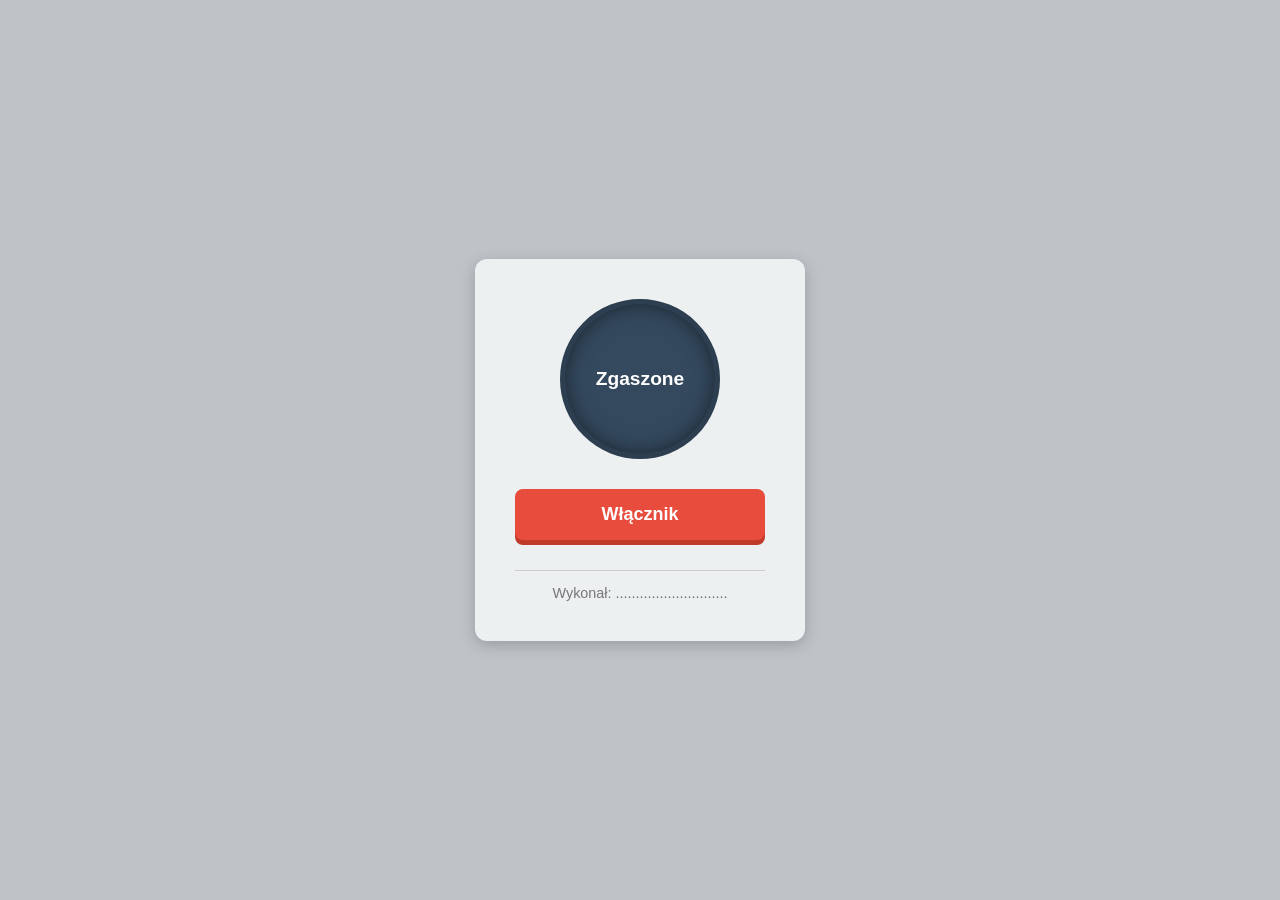
<file: 1P_Klufisnkyi_zadania DOM+/zadanie1_przelacznik_swiatla/szkielet/index.html>
<!DOCTYPE html>
<html lang="pl">
<head>
    <meta charset="UTF-8">
    <meta name="viewport" content="width=device-width, initial-scale=1.0">
    <title>Zadanie 1 - Przełącznik Światła</title>
    <link rel="stylesheet" href="style.css">
</head>
<body>
    <div class="pomieszczenie">
        <div id="zarowka">Zgaszone</div>
        
        <button id="btn-wlacz">Włącznik</button>
        
        <hr style="margin-top: 30px; border: 0; border-top: 1px solid #ccc;">
        <p style="color: #777; font-size: 0.9rem; margin-bottom: 0; text-align: center;">Wykonał: ............................</p>
    </div>
    
    <script src="script.js"></script>
</body>
</html>
</file>
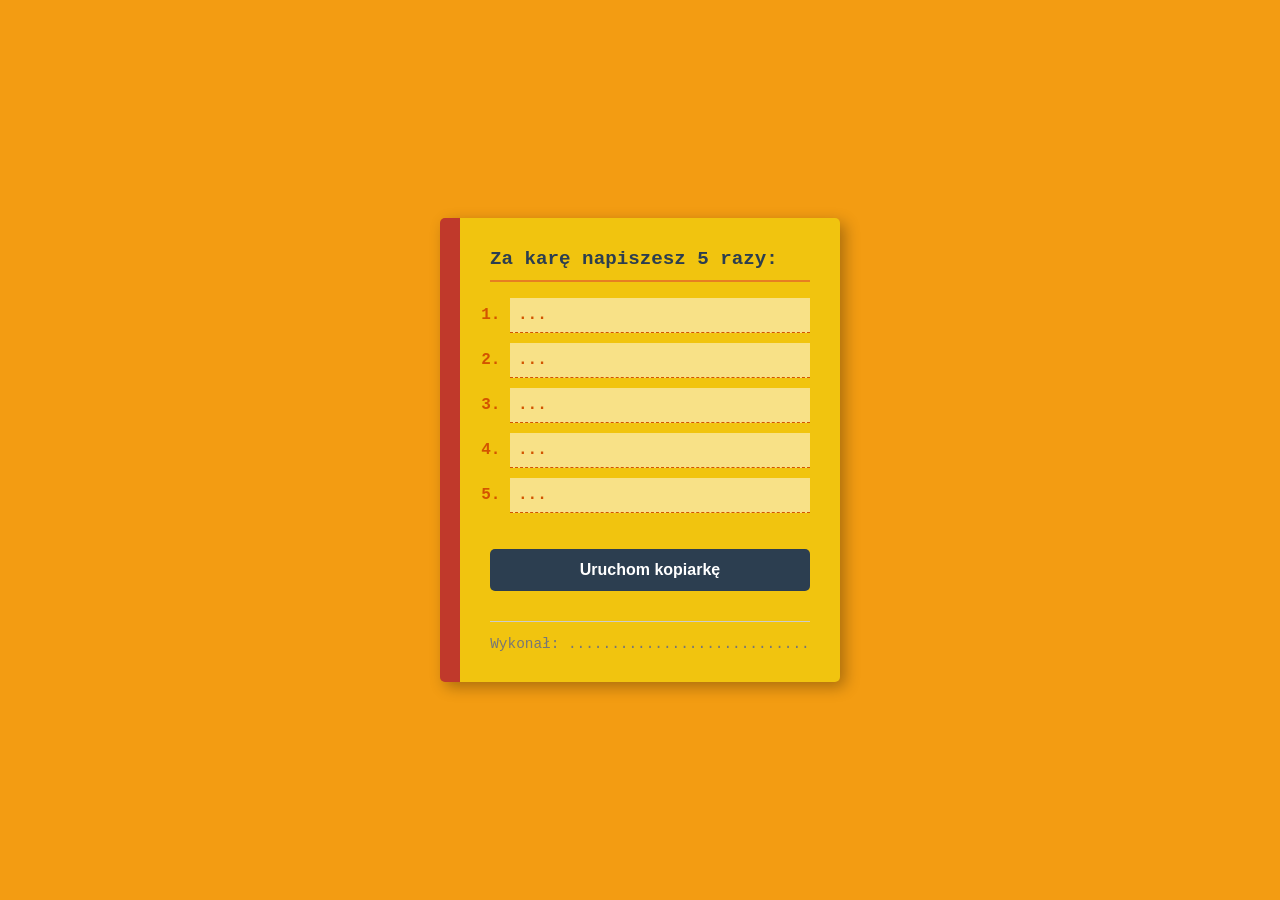
<file: 1P_Klufisnkyi_zadania DOM+/zadanie2_kopiarka/szkielet/index.html>
<!DOCTYPE html>
<html lang="pl">
<head>
    <meta charset="UTF-8">
    <meta name="viewport" content="width=device-width, initial-scale=1.0">
    <title>Zadanie 2 - Kopiarka</title>
    <link rel="stylesheet" href="style.css">
</head>
<body>
    <div class="notatnik">
        <h2>Za karę napiszesz 5 razy:</h2>
        <ul>
            <li>...</li>
            <li>...</li>
            <li>...</li>
            <li>...</li>
            <li>...</li>
        </ul>
        
        <button id="btn-kopiuj">Uruchom kopiarkę</button>
        
        <hr style="margin-top: 30px; border: 0; border-top: 1px solid #ccc;">
        <p style="color: #777; font-size: 0.9rem; margin-bottom: 0; text-align: center;">Wykonał: ............................</p>
    </div>
</body>
</html>
</file>
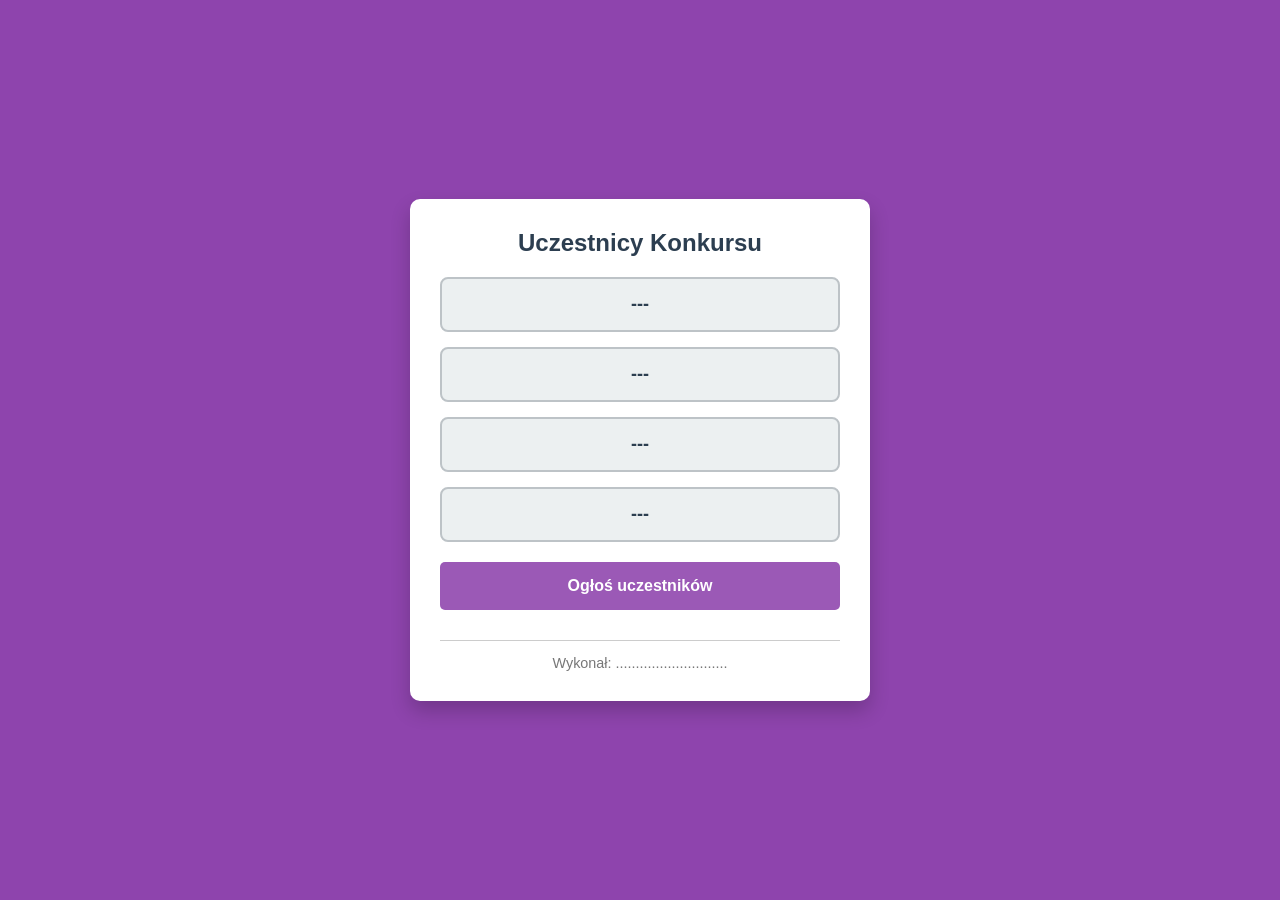
<file: 1P_Klufisnkyi_zadania DOM+/zadanie3_wyliczanka_imion/szkielet/index.html>
<!DOCTYPE html>
<html lang="pl">
<head>
    <meta charset="UTF-8">
    <meta name="viewport" content="width=device-width, initial-scale=1.0">
    <title>Zadanie 3 - Wyliczanka Imion</title>
    <link rel="stylesheet" href="style.css">
</head>
<body>
    <div class="panel">
        <h2>Uczestnicy Konkursu</h2>
        
        <div class="grid">
            <div class="etykieta">---</div>
            <div class="etykieta">---</div>
            <div class="etykieta">---</div>
            <div class="etykieta">---</div>
        </div>
        
        <button id="btn-wypisz">Ogłoś uczestników</button>
        
        <hr style="margin-top: 30px; border: 0; border-top: 1px solid #ccc;">
        <p style="color: #777; font-size: 0.9rem; margin-bottom: 0; text-align: center;">Wykonał: ............................</p>
    </div>
</body>
</html>
</file>
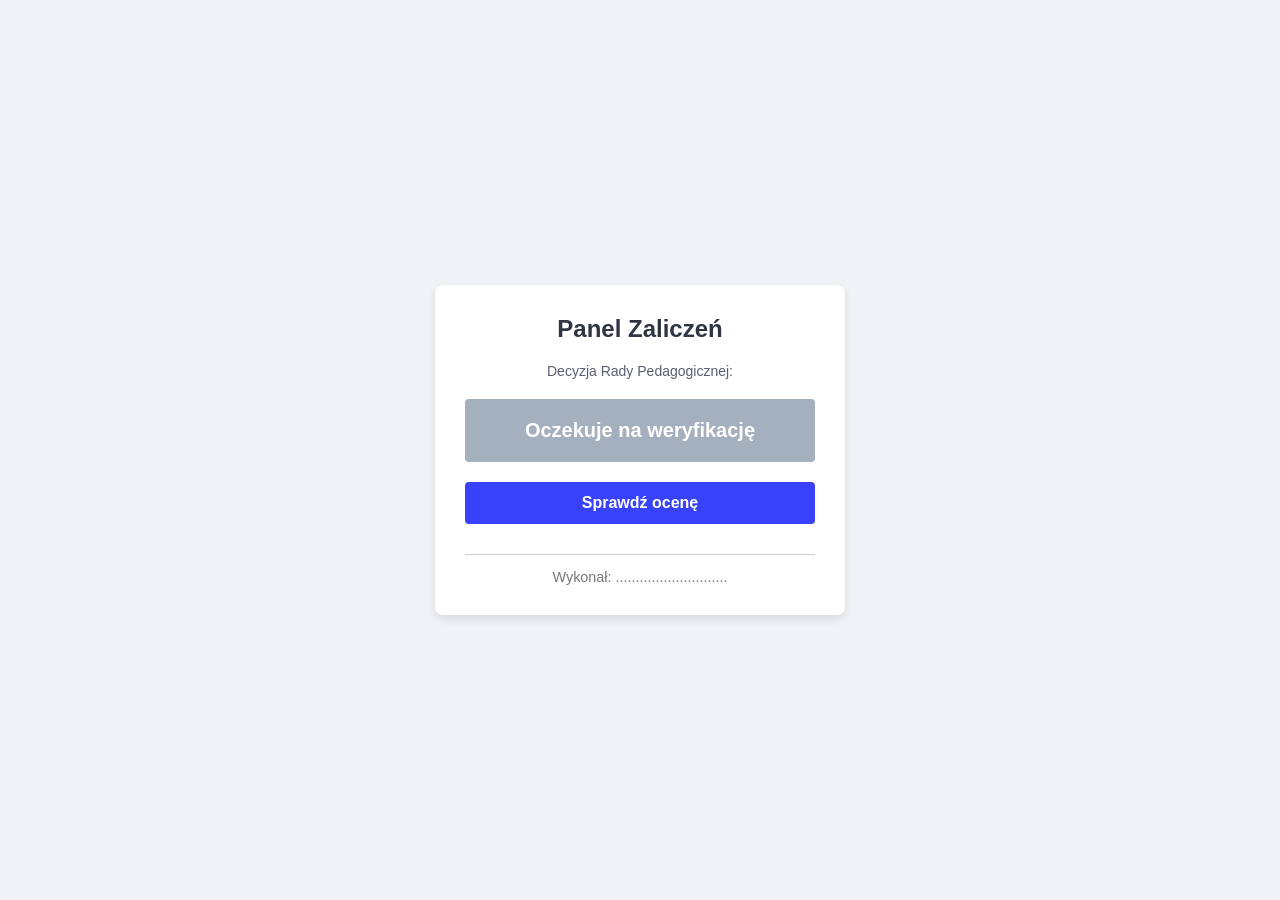
<file: 1P_Klufisnkyi_zadania DOM+/zadanie4_cenzor/szkielet/index.html>
<!DOCTYPE html>
<html lang="pl">
<head>
    <meta charset="UTF-8">
    <meta name="viewport" content="width=device-width, initial-scale=1.0">
    <title>Zadanie 4 - Cenzor</title>
    <link rel="stylesheet" href="style.css">
</head>
<body>
    <div class="panel-oceny">
        <h2>Panel Zaliczeń</h2>
        <p>Decyzja Rady Pedagogicznej:</p>
        
        <div id="certyfikat">Oczekuje na weryfikację</div>
        
        <button id="btn-sprawdz">Sprawdź ocenę</button>
        
        <hr style="margin-top: 30px; border: 0; border-top: 1px solid #ccc;">
        <p style="color: #777; font-size: 0.9rem; margin-bottom: 0; text-align: center;">Wykonał: ............................</p>
    </div>
</body>
</html>
</file>
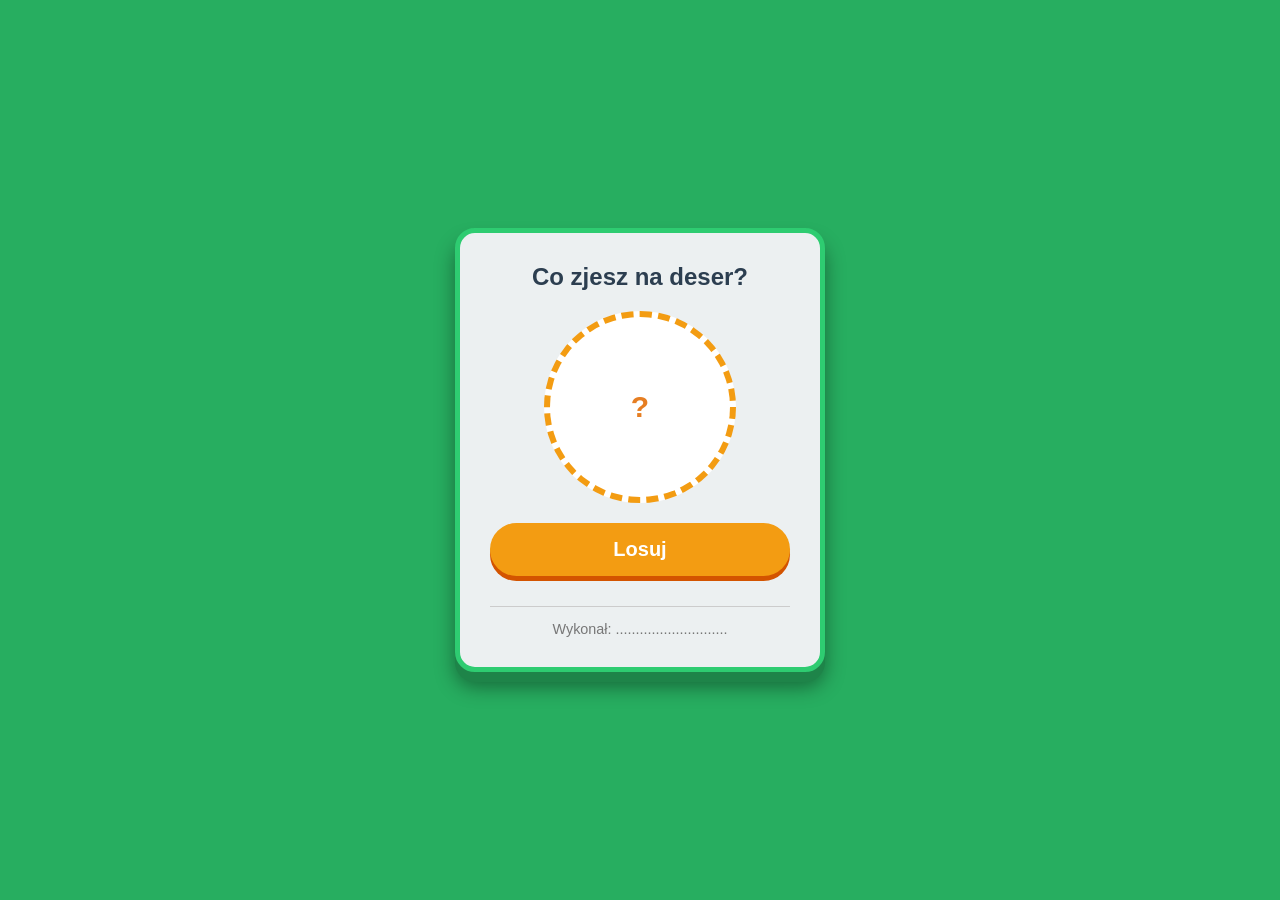
<file: 1P_Klufisnkyi_zadania DOM+/zadanie5_losowy_owoc/szkielet/index.html>
<!DOCTYPE html>
<html lang="pl">
<head>
    <meta charset="UTF-8">
    <meta name="viewport" content="width=device-width, initial-scale=1.0">
    <title>Zadanie 5 - Losowy Owoc</title>
    <link rel="stylesheet" href="style.css">
</head>
<body>
    <div class="maszyna">
        <h2>Co zjesz na deser?</h2>
        
        <div id="wynik">?</div>
        
        <button id="btn-losuj">Losuj</button>
        
        <hr style="margin-top: 30px; border: 0; border-top: 1px solid #ccc;">
        <p style="color: #777; font-size: 0.9rem; margin-bottom: 0; text-align: center;">Wykonał: ............................</p>
    </div>
</body>
</html>
</file>
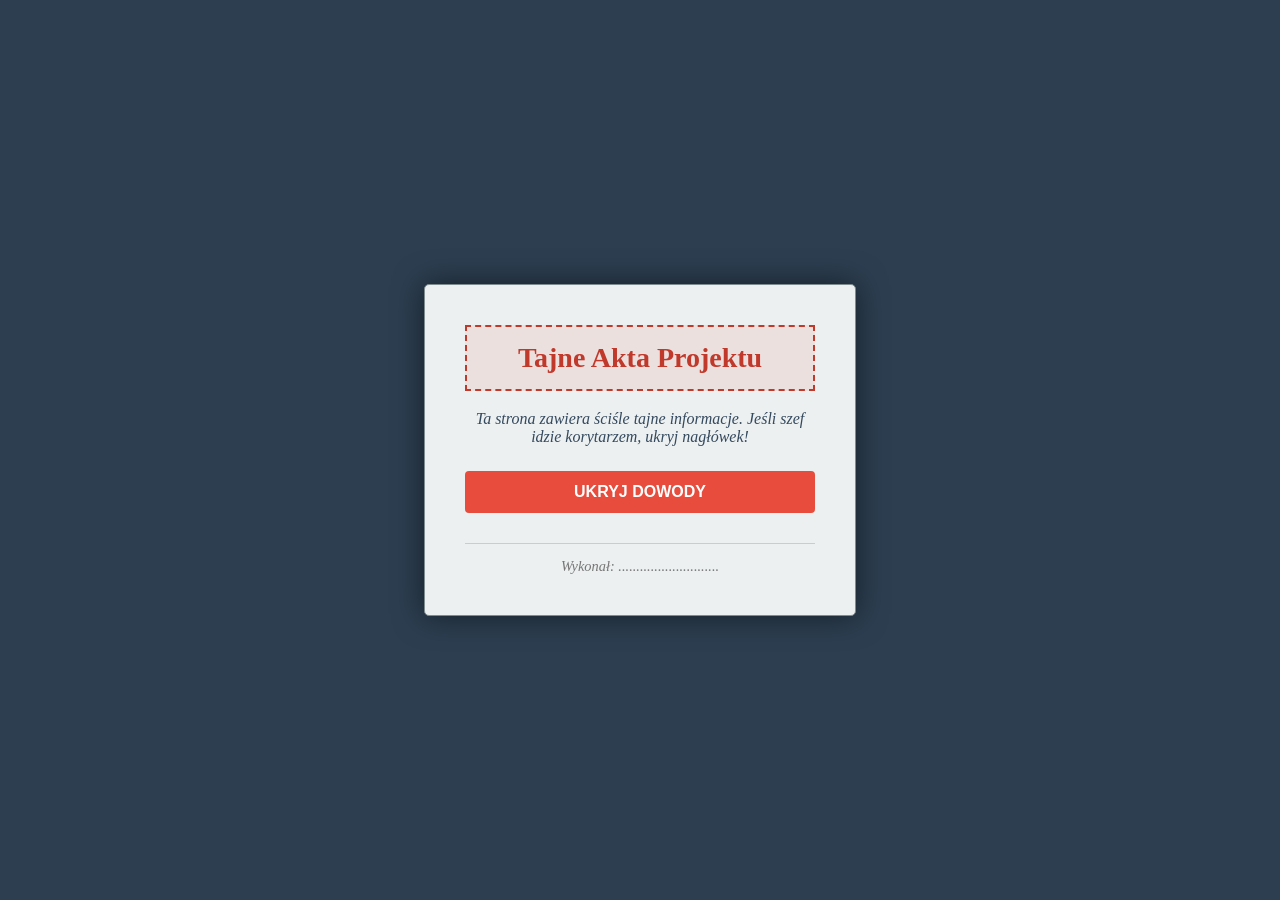
<file: 1P_Klufisnkyi_zadania DOM+/zadanie6_ukrywacz_tytulu/szkielet/index.html>
<!DOCTYPE html>
<html lang="pl">
<head>
    <meta charset="UTF-8">
    <meta name="viewport" content="width=device-width, initial-scale=1.0">
    <title>Zadanie 6 - Ukrywacz Tytułu</title>
    <link rel="stylesheet" href="style.css">
</head>
<body>
    <div class="strona">
        <h1 id="glowny-tytul">Tajne Akta Projektu</h1>
        <p>Ta strona zawiera ściśle tajne informacje. Jeśli szef idzie korytarzem, ukryj nagłówek!</p>
        
        <button id="btn-ukryj">Ukryj Dowody</button>
        
        <hr style="margin-top: 30px; border: 0; border-top: 1px solid #ccc;">
        <p style="color: #777; font-size: 0.9rem; margin-bottom: 0; text-align: center;">Wykonał: ............................</p>
    </div>
</body>
</html>
</file>
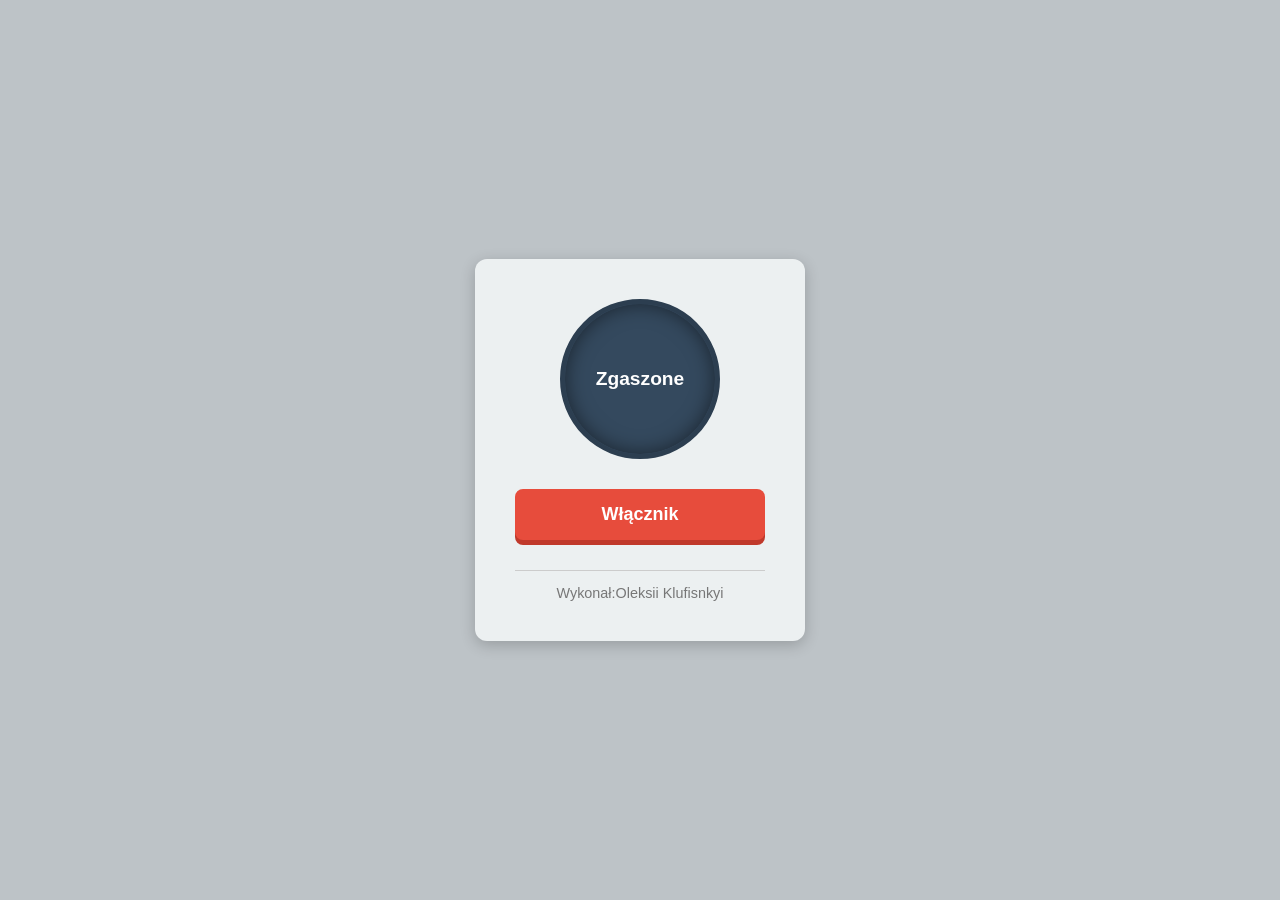
<file: gotove/zadanie1_przelacznik_swiatla/szkielet/index.html>
<!DOCTYPE html>
<html lang="pl">
<head>
    <meta charset="UTF-8">
    <meta name="viewport" content="width=device-width, initial-scale=1.0">
    <title>Zadanie 1 - Przełącznik Światła</title>
    <link rel="stylesheet" href="style.css">
</head>
<body>
    <div class="pomieszczenie">
        <div id="zarowka">Zgaszone</div>
        
        <button id="btn-wlacz">Włącznik</button>
        
        <hr style="margin-top: 30px; border: 0; border-top: 1px solid #ccc;">
        <p style="color: #777; font-size: 0.9rem; margin-bottom: 0; text-align: center;">Wykonał:Oleksii Klufisnkyi</p>
    </div>
    
    <script src="script.js"></script>
</body>
</html>
</file>
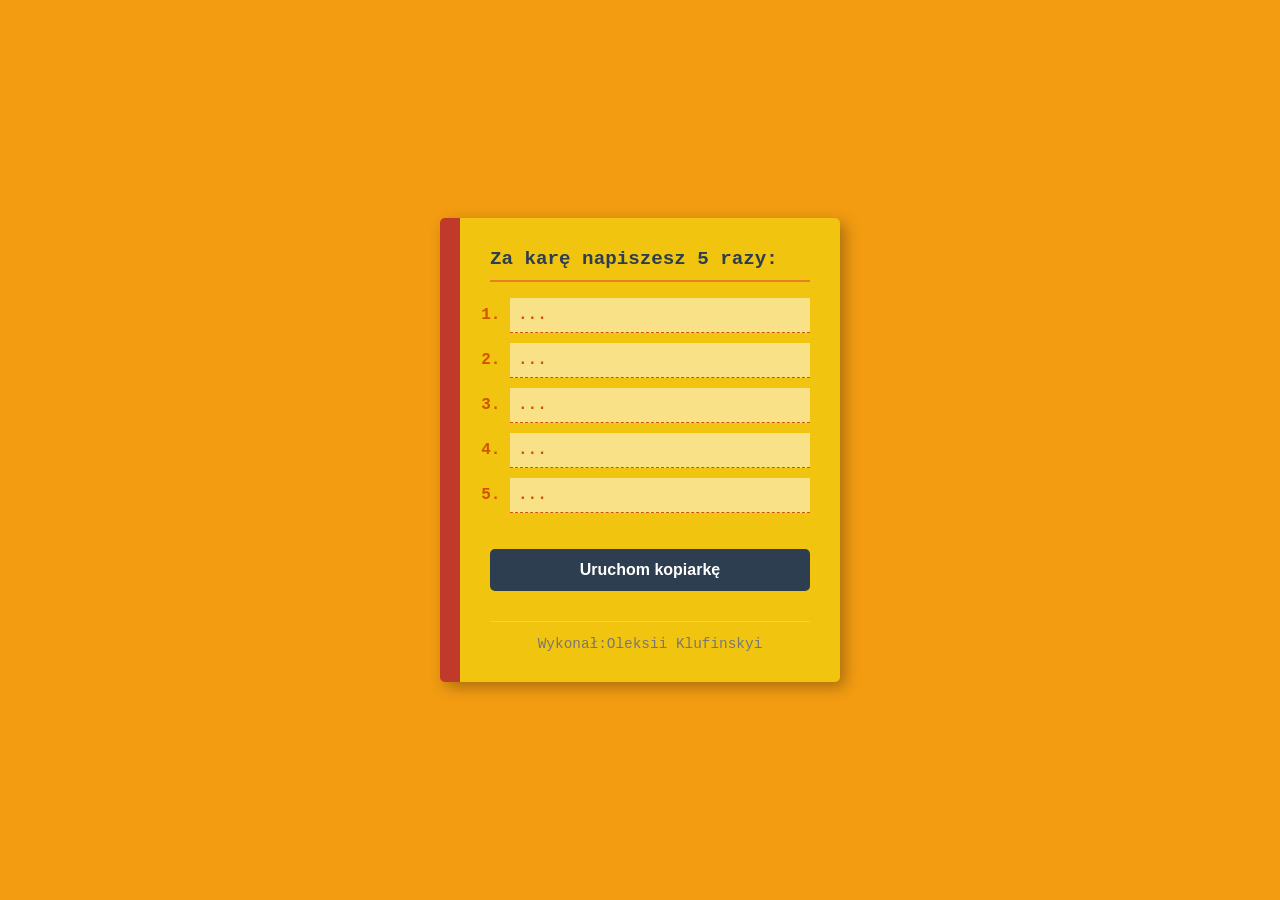
<file: gotove/zadanie2_kopiarka/szkielet/index.html>
<!DOCTYPE html>
<html lang="pl">
<head>
    <meta charset="UTF-8">
    <meta name="viewport" content="width=device-width, initial-scale=1.0">
    <title>Zadanie 2 - Kopiarka</title>
    <link rel="stylesheet" href="style.css">
</head>
<body>
    <div class="notatnik">
        <h2>Za karę napiszesz 5 razy:</h2>
        <ul>
            <li>...</li>
            <li>...</li>
            <li>...</li>
            <li>...</li>
            <li>...</li>
        </ul>
        
        <button id="btn-kopiuj">Uruchom kopiarkę</button>
        
        <hr style="margin-top: 30px; border: 0; border-top: 1px solid #ccc;">
        <p style="color: #777; font-size: 0.9rem; margin-bottom: 0; text-align: center;">Wykonał:Oleksii Klufinskyi</p>
    </div>
<script src="script.js"></script>
</body>
</html>
</file>
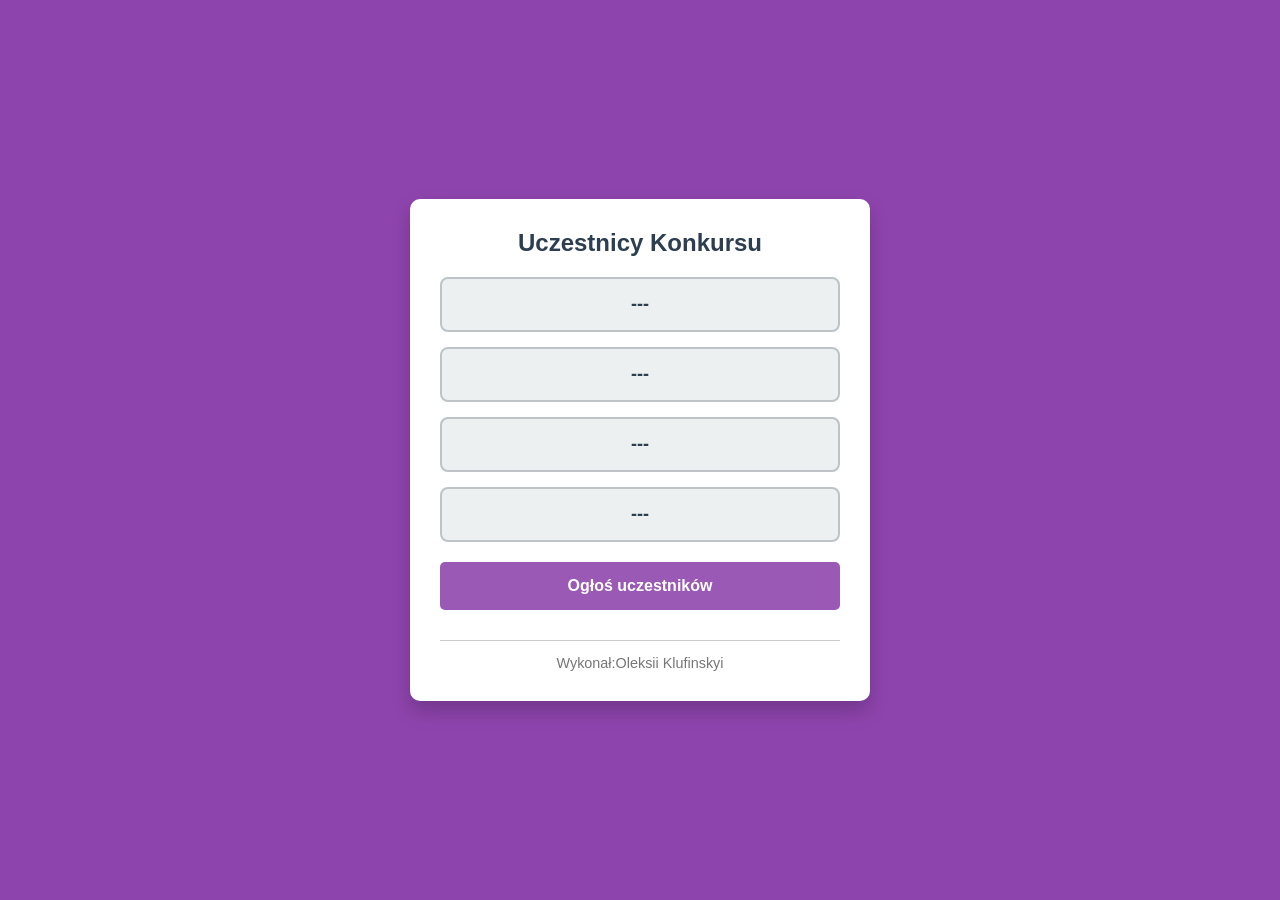
<file: gotove/zadanie3_wyliczanka_imion/szkielet/index.html>
<!DOCTYPE html>
<html lang="pl">
<head>
    <meta charset="UTF-8">
    <meta name="viewport" content="width=device-width, initial-scale=1.0">
    <title>Zadanie 3 - Wyliczanka Imion</title>
    <link rel="stylesheet" href="style.css">
</head>
<body>
    <div class="panel">
        <h2>Uczestnicy Konkursu</h2>
        
        <div class="grid">
            <div class="etykieta">---</div>
            <div class="etykieta">---</div>
            <div class="etykieta">---</div>
            <div class="etykieta">---</div>
        </div>
        
        <button id="btn-wypisz">Ogłoś uczestników</button>
        
        <hr style="margin-top: 30px; border: 0; border-top: 1px solid #ccc;">
        <p style="color: #777; font-size: 0.9rem; margin-bottom: 0; text-align: center;">Wykonał:Oleksii Klufinskyi</p>
    </div>
     <script src="script.js"></script>
</body>
</html>
</file>
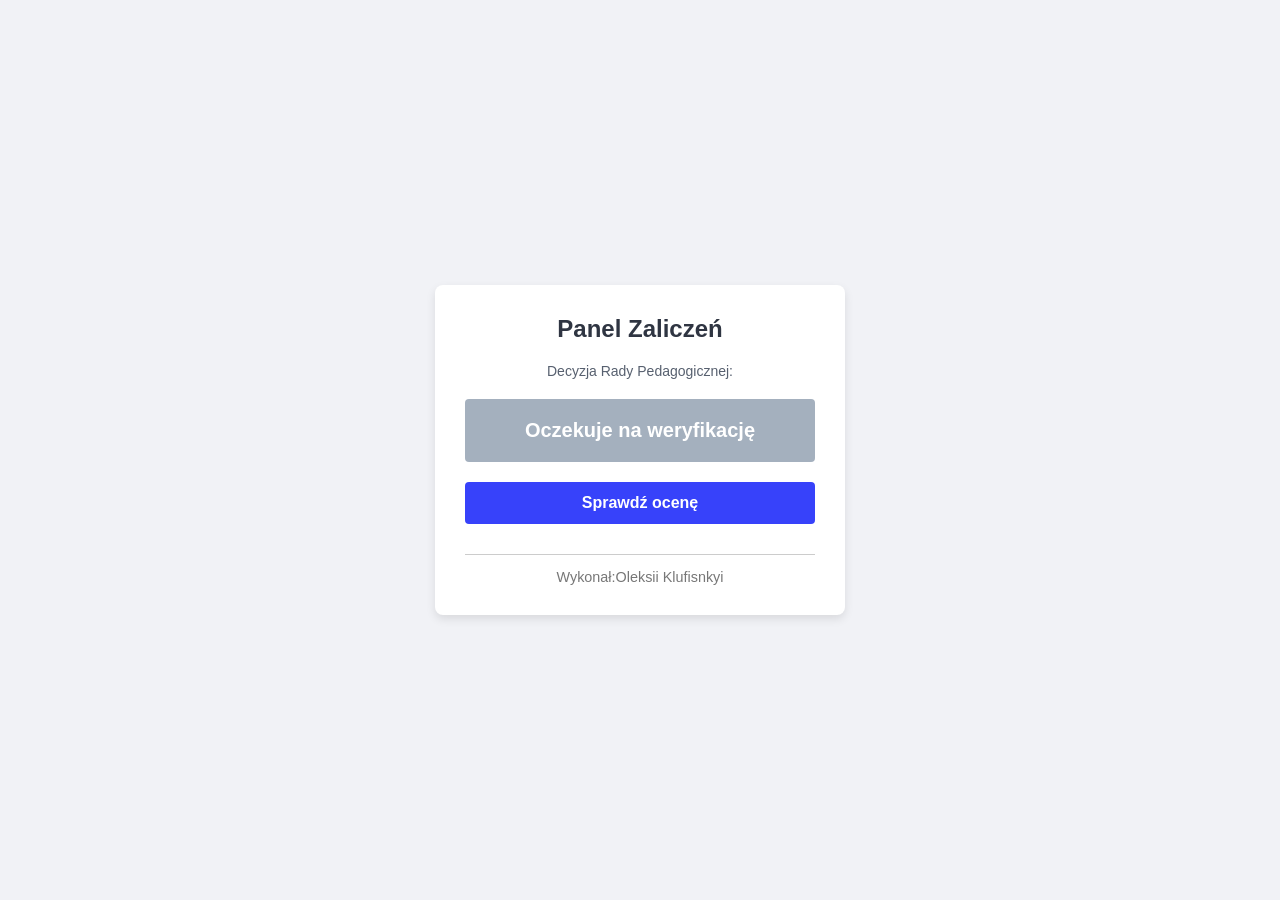
<file: gotove/zadanie4_cenzor/szkielet/index.html>
<!DOCTYPE html>
<html lang="pl">
<head>
    <meta charset="UTF-8">
    <meta name="viewport" content="width=device-width, initial-scale=1.0">
    <title>Zadanie 4 - Cenzor</title>
    <link rel="stylesheet" href="style.css">
</head>
<body>
    <div class="panel-oceny">
        <h2>Panel Zaliczeń</h2>
        <p>Decyzja Rady Pedagogicznej:</p>
        
        <div id="certyfikat">Oczekuje na weryfikację</div>
        
        <button id="btn-sprawdz">Sprawdź ocenę</button>
        
        <hr style="margin-top: 30px; border: 0; border-top: 1px solid #ccc;">
        <p style="color: #777; font-size: 0.9rem; margin-bottom: 0; text-align: center;">Wykonał:Oleksii Klufisnkyi</p>
    </div>
    <script src="script.js"></script>
</body>
</html>
</file>
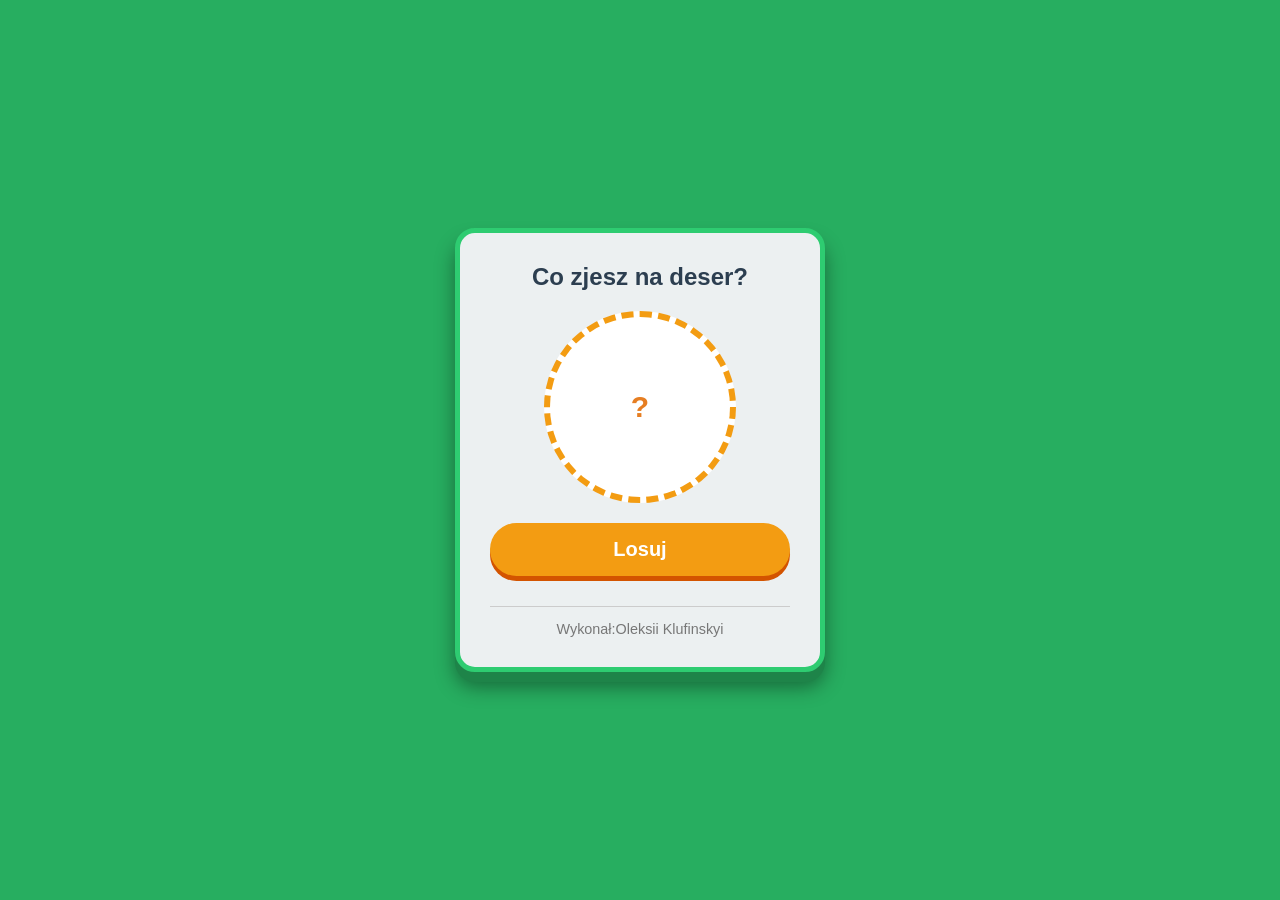
<file: gotove/zadanie5_losowy_owoc/szkielet/index.html>
<!DOCTYPE html>
<html lang="pl">
<head>
    <meta charset="UTF-8">
    <meta name="viewport" content="width=device-width, initial-scale=1.0">
    <title>Zadanie 5 - Losowy Owoc</title>
    <link rel="stylesheet" href="style.css">
</head>
<body>
    <div class="maszyna">
        <h2>Co zjesz na deser?</h2>
        
        <div id="wynik">?</div>
        
        <button id="btn-losuj">Losuj</button>
        
        <hr style="margin-top: 30px; border: 0; border-top: 1px solid #ccc;">
        <p style="color: #777; font-size: 0.9rem; margin-bottom: 0; text-align: center;">Wykonał:Oleksii Klufinskyi</p>
    </div>
    <script src="script.js"></script>
</body>
</html>
</file>
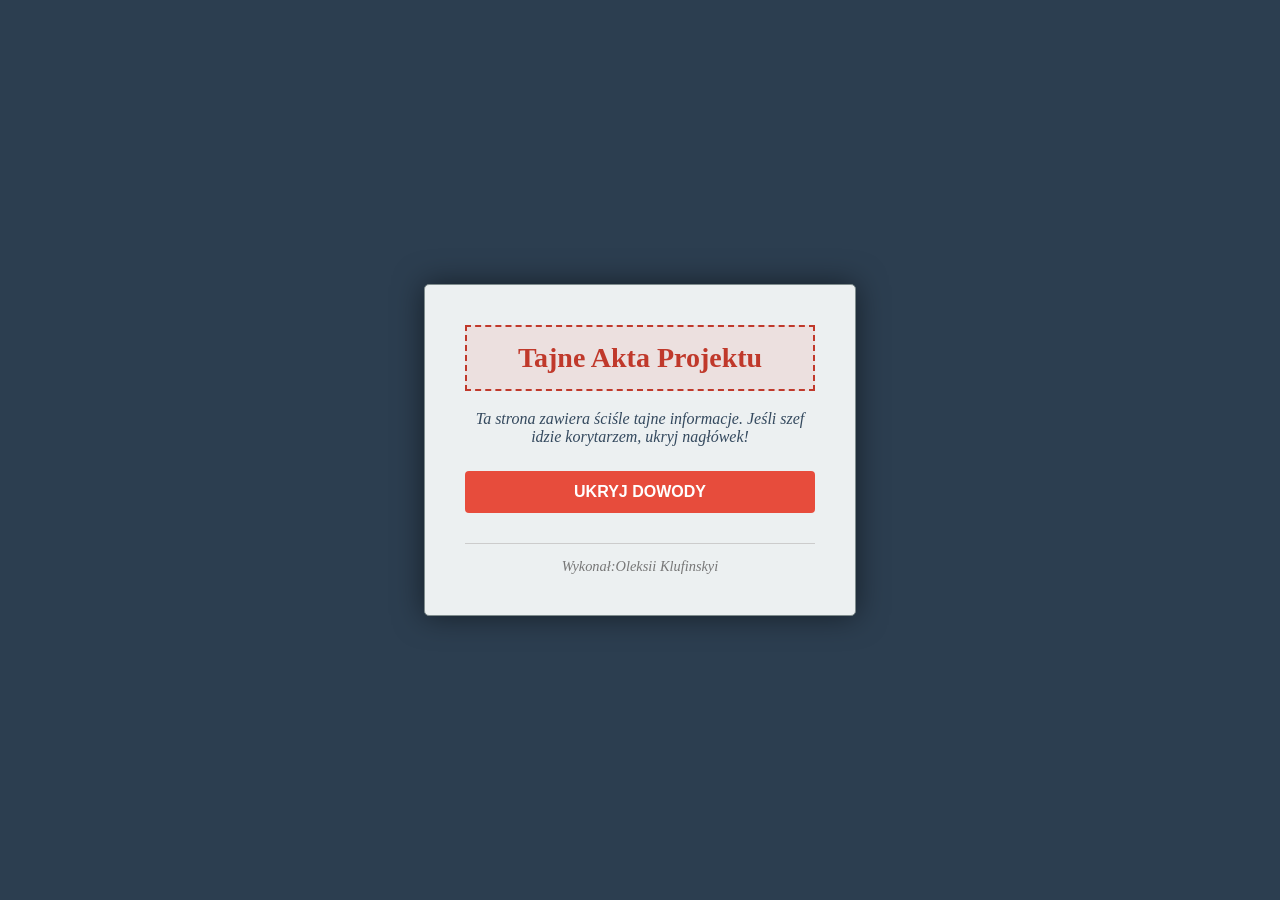
<file: gotove/zadanie6_ukrywacz_tytulu/szkielet/index.html>
<!DOCTYPE html>
<html lang="pl">
<head>
    <meta charset="UTF-8">
    <meta name="viewport" content="width=device-width, initial-scale=1.0">
    <title>Zadanie 6 - Ukrywacz Tytułu</title>
    <link rel="stylesheet" href="style.css">
</head>
<body>
    <div class="strona">
        <h1 id="glowny-tytul">Tajne Akta Projektu</h1>
        <p>Ta strona zawiera ściśle tajne informacje. Jeśli szef idzie korytarzem, ukryj nagłówek!</p>
        
        <button id="btn-ukryj">Ukryj Dowody</button>
        
        <hr style="margin-top: 30px; border: 0; border-top: 1px solid #ccc;">
        <p style="color: #777; font-size: 0.9rem; margin-bottom: 0; text-align: center;">Wykonał:Oleksii Klufinskyi</p>
    </div>
    <script src="script.js"></script>
</body>
</html>
</file>
<file: 1P_Klufisnkyi_zadania DOM+/zadanie1_przelacznik_swiatla/szkielet/style.css>
body {
    display: flex;
    justify-content: center;
    align-items: center;
    height: 100vh;
    font-family: Arial, sans-serif;
    background-color: #bdc3c7;
    margin: 0;
}

.pomieszczenie {
    background: #ecf0f1;
    padding: 40px;
    border-radius: 12px;
    box-shadow: 0 4px 15px rgba(0,0,0,0.2);
    text-align: center;
    width: 250px;
}

#zarowka {
    width: 150px;
    height: 150px;
    background-color: #34495e;
    color: white;
    border-radius: 50%;
    margin: 0 auto 30px auto;
    display: flex;
    justify-content: center;
    align-items: center;
    font-weight: bold;
    font-size: 1.2rem;
    transition: all 0.3s ease;
    border: 5px solid #2c3e50;
    box-shadow: inset 0 0 20px rgba(0,0,0,0.5);
}

button {
    background-color: #e74c3c;
    color: white;
    border: none;
    padding: 15px;
    font-size: 18px;
    border-radius: 8px;
    cursor: pointer;
    font-weight: bold;
    width: 100%;
    box-shadow: 0 5px 0 #c0392b;
    transition: transform 0.1s;
}

button:active {
    transform: translateY(5px);
    box-shadow: none;
}
</file>
<file: 1P_Klufisnkyi_zadania DOM+/zadanie2_kopiarka/szkielet/style.css>
body {
    display: flex;
    justify-content: center;
    align-items: center;
    height: 100vh;
    font-family: 'Courier New', Courier, monospace;
    background-color: #f39c12;
    margin: 0;
}

.notatnik {
    background: #f1c40f;
    padding: 30px;
    border-radius: 5px;
    box-shadow: 5px 5px 15px rgba(0,0,0,0.3);
    width: 320px;
    border-left: 20px solid #c0392b;
}

h2 {
    color: #2c3e50;
    margin-top: 0;
    font-size: 1.2rem;
    border-bottom: 2px solid #e67e22;
    padding-bottom: 10px;
}

ul {
    list-style-type: decimal;
    padding-left: 20px;
}

li {
    background-color: rgba(255, 255, 255, 0.5);
    margin: 10px 0;
    padding: 8px;
    border-bottom: 1px dashed #d35400;
    color: #d35400;
    font-weight: bold;
}

button {
    background-color: #2c3e50;
    color: white;
    border: none;
    padding: 12px 20px;
    font-size: 16px;
    border-radius: 5px;
    cursor: pointer;
    font-weight: bold;
    width: 100%;
    margin-top: 20px;
}

button:hover {
    background-color: #34495e;
}
</file>
<file: 1P_Klufisnkyi_zadania DOM+/zadanie3_wyliczanka_imion/szkielet/style.css>
body {
    display: flex;
    justify-content: center;
    align-items: center;
    height: 100vh;
    font-family: 'Arial', sans-serif;
    background-color: #8e44ad;
    margin: 0;
}

.panel {
    background: white;
    padding: 30px;
    border-radius: 10px;
    box-shadow: 0 10px 20px rgba(0,0,0,0.2);
    text-align: center;
    width: 400px;
}

h2 {
    color: #2c3e50;
    margin-top: 0;
    margin-bottom: 20px;
}

.grid {
    display: flex;
    flex-wrap: wrap;
    gap: 15px;
    margin-bottom: 20px;
}

.etykieta {
    flex: 1 1 40%;
    background-color: #ecf0f1;
    color: #2c3e50;
    padding: 15px;
    font-weight: bold;
    font-size: 18px;
    border-radius: 8px;
    border: 2px solid #bdc3c7;
}

button {
    background-color: #9b59b6;
    color: white;
    border: none;
    padding: 15px 20px;
    font-size: 16px;
    border-radius: 5px;
    cursor: pointer;
    font-weight: bold;
    width: 100%;
    transition: background 0.3s;
}

button:hover {
    background-color: #8e44ad;
}
</file>
<file: 1P_Klufisnkyi_zadania DOM+/zadanie4_cenzor/szkielet/style.css>
body {
    display: flex;
    justify-content: center;
    align-items: center;
    height: 100vh;
    font-family: 'Segoe UI', Tahoma, Geneva, Verdana, sans-serif;
    background-color: #f1f2f6;
    margin: 0;
}

.panel-oceny {
    background: #ffffff;
    padding: 30px;
    border-radius: 8px;
    box-shadow: 0 4px 10px rgba(0,0,0,0.1);
    text-align: center;
    width: 350px;
}

h2 {
    color: #2f3542;
    margin-top: 0;
}

p {
    color: #57606f;
    font-size: 14px;
}

#certyfikat {
    font-size: 20px;
    font-weight: bold;
    color: white;
    background-color: #a4b0be;
    padding: 20px;
    margin: 20px 0;
    border-radius: 4px;
    transition: background-color 0.3s;
}

button {
    background-color: #3742fa;
    color: white;
    border: none;
    padding: 12px 20px;
    font-size: 16px;
    border-radius: 4px;
    cursor: pointer;
    font-weight: bold;
    width: 100%;
    transition: background-color 0.3s;
}

button:hover {
    background-color: #5352ed;
}
</file>
<file: 1P_Klufisnkyi_zadania DOM+/zadanie5_losowy_owoc/szkielet/style.css>
body {
    display: flex;
    justify-content: center;
    align-items: center;
    height: 100vh;
    font-family: 'Comic Sans MS', cursive, sans-serif;
    background-color: #27ae60;
    margin: 0;
}

.maszyna {
    background: #ecf0f1;
    padding: 30px;
    border-radius: 20px;
    box-shadow: 0 10px 0 #1e8449, 0 15px 20px rgba(0,0,0,0.4);
    text-align: center;
    width: 300px;
    border: 5px solid #2ecc71;
}

h2 {
    color: #2c3e50;
    margin-top: 0;
}

#wynik {
    width: 180px;
    height: 180px;
    background-color: white;
    color: #e67e22;
    border-radius: 50%;
    margin: 20px auto;
    display: flex;
    justify-content: center;
    align-items: center;
    font-weight: bold;
    font-size: 30px;
    border: 6px dashed #f39c12;
}

button {
    background-color: #f39c12;
    color: white;
    border: none;
    padding: 15px;
    font-size: 20px;
    border-radius: 50px;
    cursor: pointer;
    font-weight: bold;
    width: 100%;
    transition: transform 0.1s, background-color 0.2s;
    box-shadow: 0 5px 0 #d35400;
}

button:active {
    transform: translateY(5px);
    box-shadow: none;
}
button:hover {
    background-color: #e67e22;
}
</file>
<file: 1P_Klufisnkyi_zadania DOM+/zadanie6_ukrywacz_tytulu/szkielet/style.css>
body {
    display: flex;
    justify-content: center;
    align-items: center;
    height: 100vh;
    font-family: 'Times New Roman', Times, serif;
    background-color: #2c3e50;
    margin: 0;
}

.strona {
    background: #ecf0f1;
    padding: 40px;
    border-radius: 5px;
    box-shadow: 0 0 30px rgba(0,0,0,0.5);
    text-align: center;
    width: 350px;
    border: 1px solid #7f8c8d;
}

#glowny-tytul {
    color: #c0392b;
    margin-top: 0;
    font-size: 28px;
    border: 2px dashed #c0392b;
    padding: 15px;
    background-color: rgba(231, 76, 60, 0.1);
}

p {
    color: #34495e;
    font-style: italic;
    margin-bottom: 25px;
}

button {
    background-color: #e74c3c;
    color: white;
    border: none;
    padding: 12px 25px;
    font-size: 16px;
    border-radius: 4px;
    cursor: pointer;
    font-weight: bold;
    width: 100%;
    transition: background-color 0.2s;
    text-transform: uppercase;
}

button:hover {
    background-color: #c0392b;
}
</file>
<file: gotove/zadanie1_przelacznik_swiatla/szkielet/style.css>
body {
    display: flex;
    justify-content: center;
    align-items: center;
    height: 100vh;
    font-family: Arial, sans-serif;
    background-color: #bdc3c7;
    margin: 0;
}

.pomieszczenie {
    background: #ecf0f1;
    padding: 40px;
    border-radius: 12px;
    box-shadow: 0 4px 15px rgba(0,0,0,0.2);
    text-align: center;
    width: 250px;
}

#zarowka {
    width: 150px;
    height: 150px;
    background-color: #34495e;
    color: white;
    border-radius: 50%;
    margin: 0 auto 30px auto;
    display: flex;
    justify-content: center;
    align-items: center;
    font-weight: bold;
    font-size: 1.2rem;
    transition: all 0.3s ease;
    border: 5px solid #2c3e50;
    box-shadow: inset 0 0 20px rgba(0,0,0,0.5);
}

button {
    background-color: #e74c3c;
    color: white;
    border: none;
    padding: 15px;
    font-size: 18px;
    border-radius: 8px;
    cursor: pointer;
    font-weight: bold;
    width: 100%;
    box-shadow: 0 5px 0 #c0392b;
    transition: transform 0.1s;
}

button:active {
    transform: translateY(5px);
    box-shadow: none;
}
</file>
<file: gotove/zadanie2_kopiarka/szkielet/style.css>
body {
    display: flex;
    justify-content: center;
    align-items: center;
    height: 100vh;
    font-family: 'Courier New', Courier, monospace;
    background-color: #f39c12;
    margin: 0;
}

.notatnik {
    background: #f1c40f;
    padding: 30px;
    border-radius: 5px;
    box-shadow: 5px 5px 15px rgba(0,0,0,0.3);
    width: 320px;
    border-left: 20px solid #c0392b;
}

h2 {
    color: #2c3e50;
    margin-top: 0;
    font-size: 1.2rem;
    border-bottom: 2px solid #e67e22;
    padding-bottom: 10px;
}

ul {
    list-style-type: decimal;
    padding-left: 20px;
}

li {
    background-color: rgba(255, 255, 255, 0.5);
    margin: 10px 0;
    padding: 8px;
    border-bottom: 1px dashed #d35400;
    color: #d35400;
    font-weight: bold;
}

button {
    background-color: #2c3e50;
    color: white;
    border: none;
    padding: 12px 20px;
    font-size: 16px;
    border-radius: 5px;
    cursor: pointer;
    font-weight: bold;
    width: 100%;
    margin-top: 20px;
}

button:hover {
    background-color: #34495e;
}
</file>
<file: gotove/zadanie3_wyliczanka_imion/szkielet/style.css>
body {
    display: flex;
    justify-content: center;
    align-items: center;
    height: 100vh;
    font-family: 'Arial', sans-serif;
    background-color: #8e44ad;
    margin: 0;
}

.panel {
    background: white;
    padding: 30px;
    border-radius: 10px;
    box-shadow: 0 10px 20px rgba(0,0,0,0.2);
    text-align: center;
    width: 400px;
}

h2 {
    color: #2c3e50;
    margin-top: 0;
    margin-bottom: 20px;
}

.grid {
    display: flex;
    flex-wrap: wrap;
    gap: 15px;
    margin-bottom: 20px;
}

.etykieta {
    flex: 1 1 40%;
    background-color: #ecf0f1;
    color: #2c3e50;
    padding: 15px;
    font-weight: bold;
    font-size: 18px;
    border-radius: 8px;
    border: 2px solid #bdc3c7;
}

button {
    background-color: #9b59b6;
    color: white;
    border: none;
    padding: 15px 20px;
    font-size: 16px;
    border-radius: 5px;
    cursor: pointer;
    font-weight: bold;
    width: 100%;
    transition: background 0.3s;
}

button:hover {
    background-color: #8e44ad;
}
</file>
<file: gotove/zadanie4_cenzor/szkielet/style.css>
body {
    display: flex;
    justify-content: center;
    align-items: center;
    height: 100vh;
    font-family: 'Segoe UI', Tahoma, Geneva, Verdana, sans-serif;
    background-color: #f1f2f6;
    margin: 0;
}

.panel-oceny {
    background: #ffffff;
    padding: 30px;
    border-radius: 8px;
    box-shadow: 0 4px 10px rgba(0,0,0,0.1);
    text-align: center;
    width: 350px;
}

h2 {
    color: #2f3542;
    margin-top: 0;
}

p {
    color: #57606f;
    font-size: 14px;
}

#certyfikat {
    font-size: 20px;
    font-weight: bold;
    color: white;
    background-color: #a4b0be;
    padding: 20px;
    margin: 20px 0;
    border-radius: 4px;
    transition: background-color 0.3s;
}

button {
    background-color: #3742fa;
    color: white;
    border: none;
    padding: 12px 20px;
    font-size: 16px;
    border-radius: 4px;
    cursor: pointer;
    font-weight: bold;
    width: 100%;
    transition: background-color 0.3s;
}

button:hover {
    background-color: #5352ed;
}
</file>
<file: gotove/zadanie5_losowy_owoc/szkielet/style.css>
body {
    display: flex;
    justify-content: center;
    align-items: center;
    height: 100vh;
    font-family: 'Comic Sans MS', cursive, sans-serif;
    background-color: #27ae60;
    margin: 0;
}

.maszyna {
    background: #ecf0f1;
    padding: 30px;
    border-radius: 20px;
    box-shadow: 0 10px 0 #1e8449, 0 15px 20px rgba(0,0,0,0.4);
    text-align: center;
    width: 300px;
    border: 5px solid #2ecc71;
}

h2 {
    color: #2c3e50;
    margin-top: 0;
}

#wynik {
    width: 180px;
    height: 180px;
    background-color: white;
    color: #e67e22;
    border-radius: 50%;
    margin: 20px auto;
    display: flex;
    justify-content: center;
    align-items: center;
    font-weight: bold;
    font-size: 30px;
    border: 6px dashed #f39c12;
}

button {
    background-color: #f39c12;
    color: white;
    border: none;
    padding: 15px;
    font-size: 20px;
    border-radius: 50px;
    cursor: pointer;
    font-weight: bold;
    width: 100%;
    transition: transform 0.1s, background-color 0.2s;
    box-shadow: 0 5px 0 #d35400;
}

button:active {
    transform: translateY(5px);
    box-shadow: none;
}
button:hover {
    background-color: #e67e22;
}
</file>
<file: gotove/zadanie6_ukrywacz_tytulu/szkielet/style.css>
body {
    display: flex;
    justify-content: center;
    align-items: center;
    height: 100vh;
    font-family: 'Times New Roman', Times, serif;
    background-color: #2c3e50;
    margin: 0;
}

.strona {
    background: #ecf0f1;
    padding: 40px;
    border-radius: 5px;
    box-shadow: 0 0 30px rgba(0,0,0,0.5);
    text-align: center;
    width: 350px;
    border: 1px solid #7f8c8d;
}

#glowny-tytul {
    color: #c0392b;
    margin-top: 0;
    font-size: 28px;
    border: 2px dashed #c0392b;
    padding: 15px;
    background-color: rgba(231, 76, 60, 0.1);
}

p {
    color: #34495e;
    font-style: italic;
    margin-bottom: 25px;
}

button {
    background-color: #e74c3c;
    color: white;
    border: none;
    padding: 12px 25px;
    font-size: 16px;
    border-radius: 4px;
    cursor: pointer;
    font-weight: bold;
    width: 100%;
    transition: background-color 0.2s;
    text-transform: uppercase;
}

button:hover {
    background-color: #c0392b;
}
</file>
